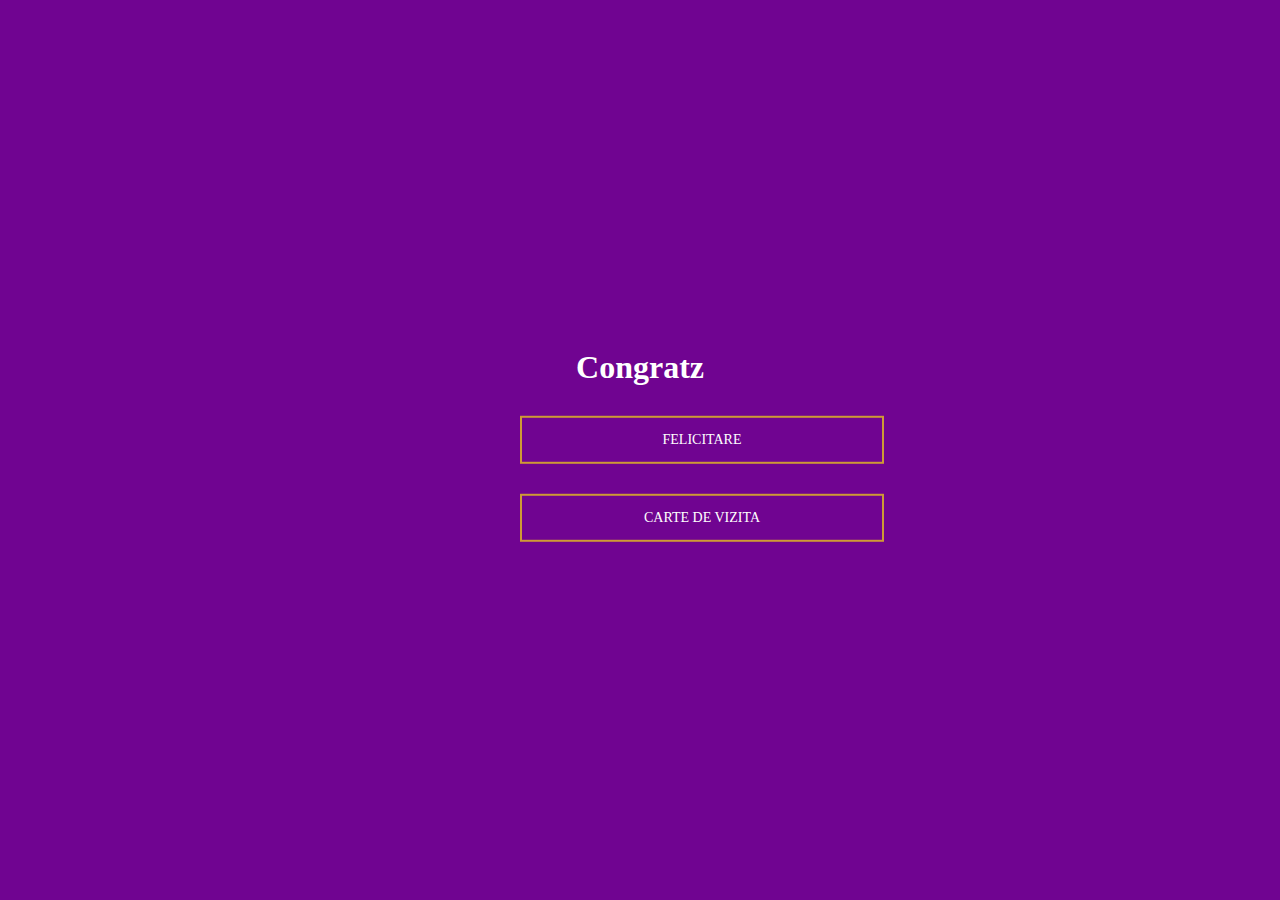
<file: index.html>
<!DOCTYPE html>
<html lang=en>
    <head>
        <meta charset ="utf-8">
        <meta name="viewport" contenct="width=device-width, initial-scale=1.0">
        <title>ConGratZ</title>
        <link rel="stylesheet" href="Content_HTML/CSS/style.css">
        </style>
    </head>
    <body>
    <center>

        <div class="container">
        
            <header>
                <h1 class="title">Congratz</h1>
            </header>

            <a href="Content_HTML/HTML_Pages/selectie_felicitare.html" class="button b3">Felicitare</a>
            <a href="Content_HTML/HTML_Pages/selectie_vizita.html" class="button b3">Carte de vizita</a>

        </div>
    </center>


    </body>
</html>
</file>
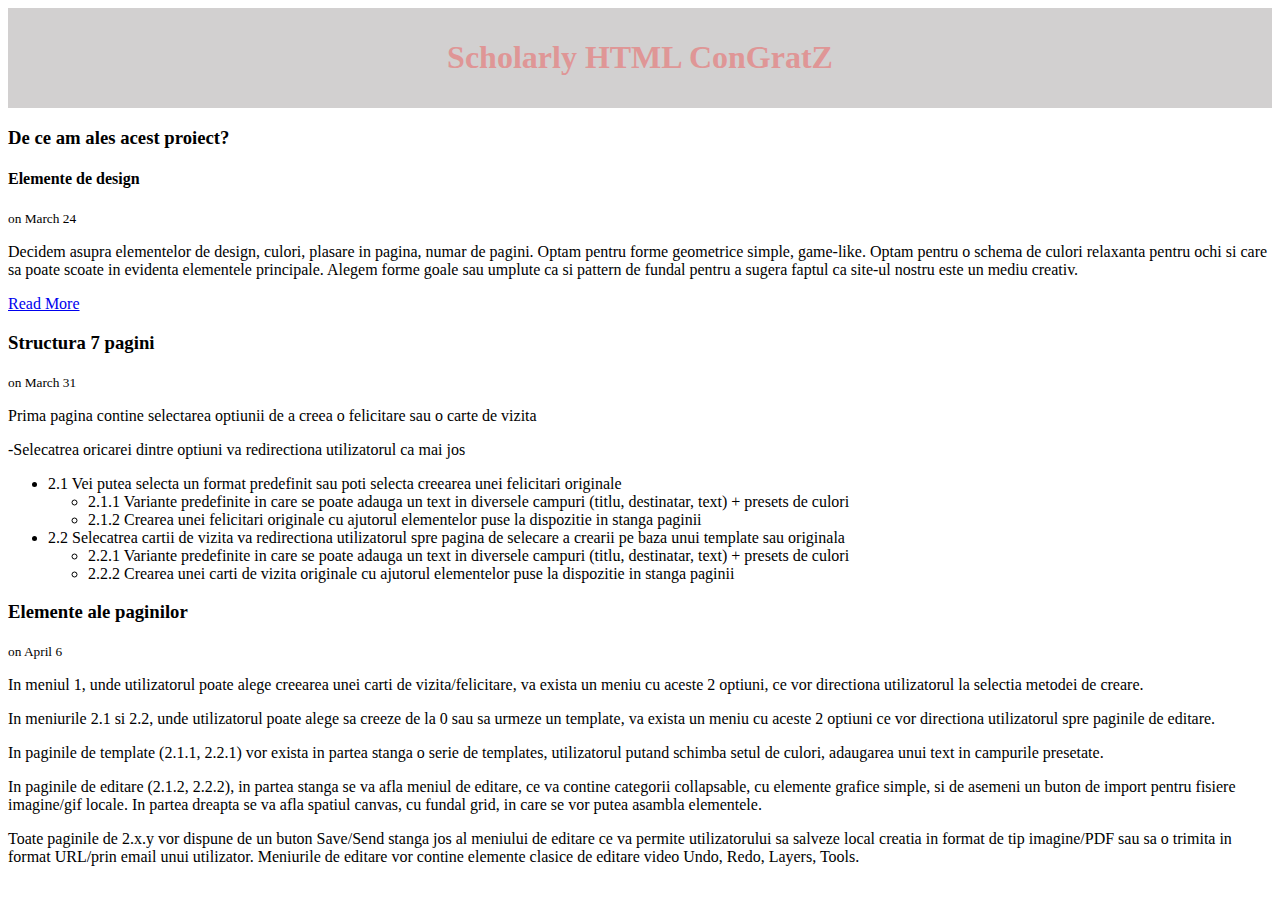
<file: Scholarly/index.html>
<!DOCTYPE html>
<html>
<head>
	<title>Scholarly HTML></title>
	<style type="text/css">
		#main-header{
			text-align:center;
			background-color:rgba(97, 92, 92, 0.288);
			color:rgb(223, 150, 150);
			padding:10px;
		}

		#main-footer{
			text-align: center;
			font-size:18px;
		}
	</style>
</head>
<body>
	<header id="main-header">
		<h1>Scholarly HTML ConGratZ</h1>
	</header>

	<section>
		<article class="post">
			<h3>De ce am ales acest proiect?</h3>
            <h4> Elemente de design </h4>
            <small> on March 24</small>
            <p>Decidem asupra elementelor de design, culori, plasare in pagina, numar de pagini. Optam pentru forme geometrice simple, game-like. Optam pentru o schema de culori relaxanta pentru ochi si care sa poate scoate in evidenta elementele principale. Alegem forme goale sau umplute ca si pattern de fundal pentru a sugera faptul ca site-ul nostru este un mediu creativ.</p>
            <a href="variante.html">Read More</a>

		</article>

		<article class="post">
			<h3>Structura 7 pagini </h3>
            <small> on March 31</small>
			<p> Prima pagina contine selectarea optiunii de a creea o felicitare sau o carte de vizita
               <p>-Selecatrea oricarei dintre optiuni va redirectiona utilizatorul ca mai jos</p>
                   <ul>
                      <li> 2.1 Vei putea selecta un format predefinit sau poti selecta creearea unei felicitari originale </li>
                         <ul>
                             <li> 2.1.1 Variante predefinite in care se poate adauga un text in diversele campuri (titlu, destinatar, text) + presets de culori </li>
                             <li> 2.1.2 Crearea unei felicitari originale cu ajutorul elementelor puse la dispozitie in stanga paginii</li>
                          </ul>
                      <li>  2.2 Selecatrea cartii de vizita va redirectiona utilizatorul spre pagina de selecare a crearii pe baza unui template sau originala</li>
                          <ul> 
                              <li> 2.2.1 Variante predefinite in care se poate adauga un text in diversele campuri (titlu, destinatar, text) + presets de culori</li>
                              <li> 2.2.2 Crearea unei carti de vizita originale cu ajutorul elementelor puse la dispozitie in stanga paginii</li>
                            </ul>
                    </ul>
                </p>
            </p>
		</article>

		<article class="post">
			<h3>Elemente ale paginilor</h3>
            <small> on April 6</small>
			<p>In meniul 1, unde utilizatorul poate alege creearea unei carti de vizita/felicitare, va exista un meniu cu aceste 2 optiuni, ce vor directiona utilizatorul la selectia metodei de creare.</p>
            <p>In meniurile 2.1 si 2.2, unde utilizatorul poate alege sa creeze de la 0 sau sa urmeze un template, va exista un meniu cu aceste 2 optiuni ce vor directiona utilizatorul spre paginile de editare.</p>
            <p>In paginile de template (2.1.1, 2.2.1) vor exista in partea stanga o serie de templates, utilizatorul putand schimba setul de culori, adaugarea unui text in campurile presetate.</p>
            <p>In paginile de editare (2.1.2, 2.2.2), in partea stanga se va afla meniul de editare, ce va contine categorii collapsable, cu elemente grafice simple, si de asemeni un buton de import pentru fisiere imagine/gif locale. In partea dreapta se va afla spatiul canvas, cu fundal grid, in care se vor putea asambla elementele. </p>
            <p>Toate paginile de 2.x.y vor dispune de un buton Save/Send stanga jos al meniului de editare ce va permite utilizatorului sa salveze local creatia in format de tip imagine/PDF sau sa o trimita in format URL/prin email unui utilizator. Meniurile de editare vor contine elemente clasice de editare video Undo, Redo, Layers, Tools.</p>
		</article>
	</section>
</body>
</html>
</file>
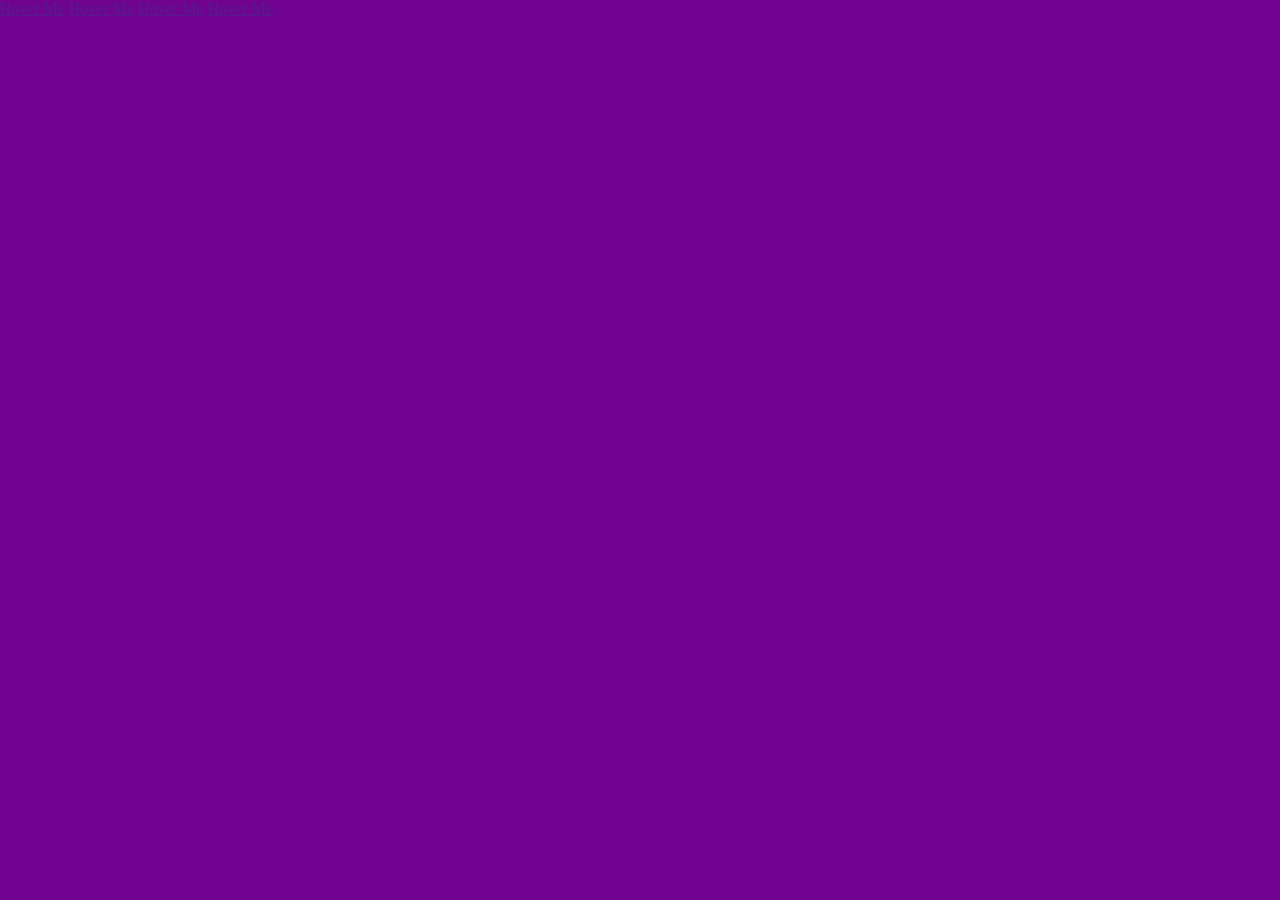
<file: index2.html>
<!DOCTYPE html>
<html lang="en" dir="ltr">
  <head>
    <meta charset="utf-8">
    <title></title>
    <link rel="stylesheet" href="style.css">
  </head>
  <body>
    <div class="middle">
      <a href="" class="btn btn1">Hover Me</a>
      <a href="" class="btn btn2">Hover Me</a>
      <a href="" class="btn btn3">Hover Me</a>
      <a href="" class="btn btn4">Hover Me</a>
    </div>
  </body>
</html>
</file>
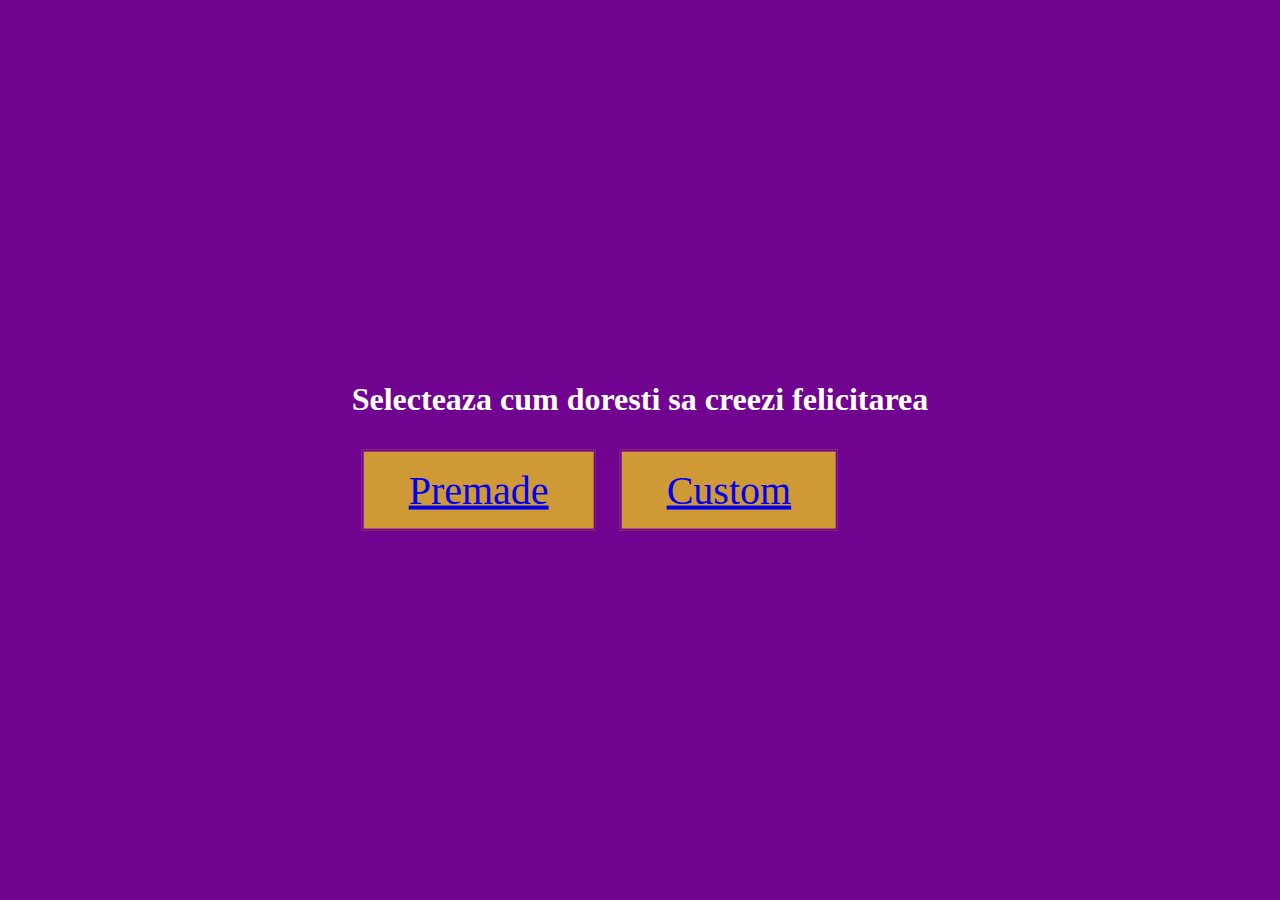
<file: HTML/selectie_felicitare.html>
<!DOCTYPE html>
<html lang=>
    <head>
        <meta charset ="utf-8">
        <meta name="viewport" contenct="width=device-width, initial-scale=1.0">
        <title>ConGratZ</title>
        <link rel="stylesheet" href="../CSS/style.css">
        </style>
    </head>
    <body>
        <div class="container">
            <header>
                <h1 class="title">Selecteaza cum doresti sa creezi felicitarea</h1>
            </header>
            <button class="button"><a href="premade_felicitare.html" target="_self">Premade</a></button>
            <button class="button"><a href="editor_felicitare.html" target="_self">Custom</a></button>
        </div>

    </body>
</html>
</file>
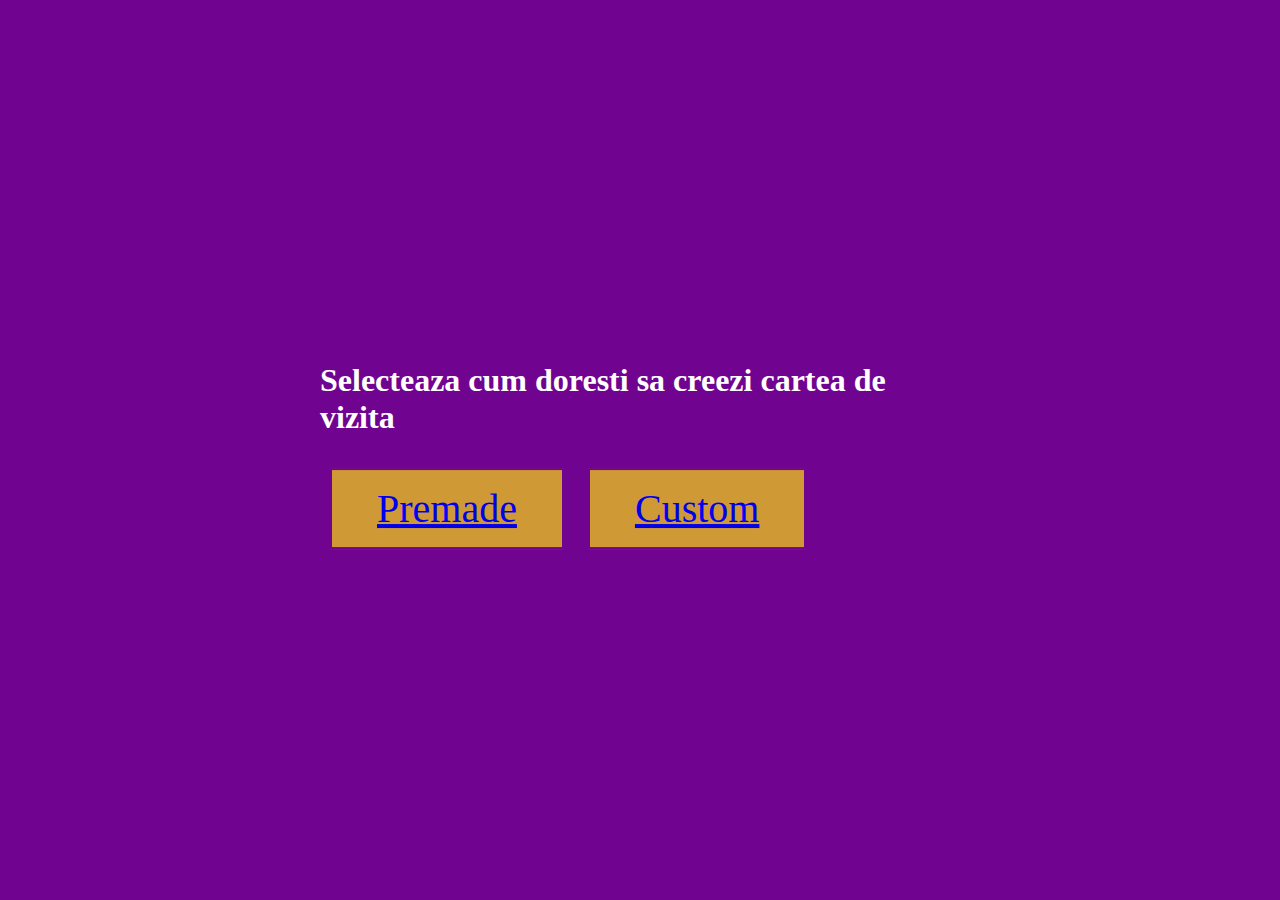
<file: HTML/selectie_vizita.html>
<!DOCTYPE html>
<html lang=>
    <head>
        <meta charset ="utf-8">
        <meta name="viewport" contenct="width=device-width, initial-scale=1.0">
        <title>ConGratZ</title>
        <link rel="stylesheet" href="../CSS/style.css">
        </style>
    </head>
    <body>
        <div class="container">
            <header>
                <h1 class="title">Selecteaza cum doresti sa creezi cartea de vizita</h1>
            </header>
            <button class="button"><a href="premade_vizita.html" target="_self">Premade</a></button>
            <button class="button"><a href="editor_vizita.html" target="_self">Custom</a></button>
        </div>

    </body>
</html>
</file>
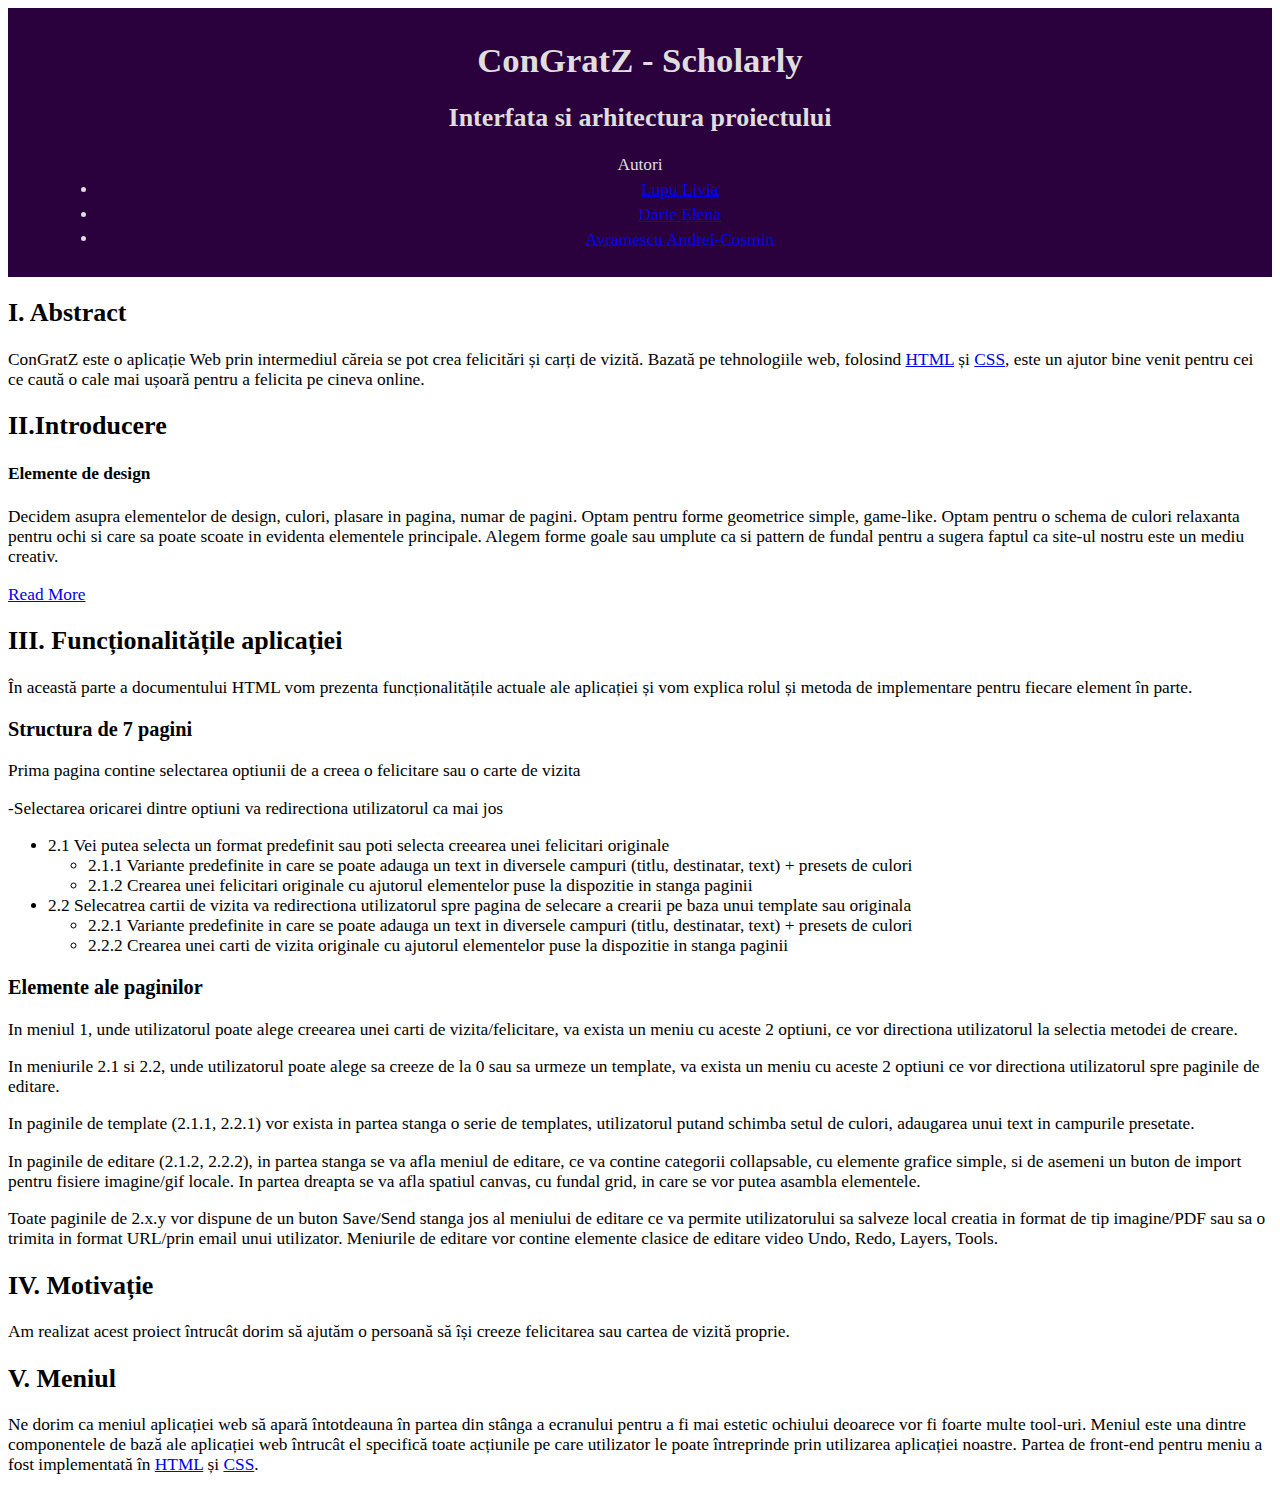
<file: Scholarly/scholarly.html>
<!DOCTYPE html>
<html lang="ro">
<head>
	<meta charset="utf-8">
    <meta name="viewport" content="width=device-width, initial-scale=1.0, user-scalable=yes">
	<title> ConGratz - Scholarly HTML</title>
	<style type="text/css">
		#main-header{
			text-align:center;
			background-color:#2a003d;
			color:rgb(223, 221, 221);
			padding:10px;
		}

		#main-footer{
			text-align: center;
			font-size:18px;
		}
	</style>
</head>
<body prefix="schema: http://schema.org" style="font-family: 'Times New Roman', Times, serif; font-size: 13pt;">
	<header id="main-header">
		<h1>ConGratZ - Scholarly </h1>
		<h2>Interfata si arhitectura proiectului</h2>

		<div role="contentinfo">
			<dl>
						<dt>Autori</dt>
						<dd>
								<ul>
								  <li property="schema:author" typeof="sa:ContributorRole">
									<a property="schema:author" href="https://github.com/LiviaL31" typeof="schema:Person">
										<span property="schema:familyName">Lupu</span>
										<span property="schema:givenName">Livia</span>
									</a>
									<sup property="sa:roleContactPoint" typeof="schema:ContactPoint">
									  <a property="schema:email" href="mailto:livialupu31@gmail.com"> </a>
									</sup>
								  </li>
								  <li property="schema:author" typeof="sa:ContributorRole">
									<a property="schema:author" href="https://github.com/elendarie60" typeof="schema:Person">
										<span property="schema:familyName">Darie</span>
										<span property="schema:givenName">Elena</span>
									</a>
									<sup property="schema:author" typeof="sa:ContributorRole">
									  <a property="schema:email" href="mailto:elly.darie@gmail.com"></a>
									</sup>
								  </li>
								  <li property="schema:author" typeof="sa:ContributorRole">
									<a property="schema:author" href="https://github.com/Darth-Wick" typeof="schema:Person">
										<span property="schema:familyName">Avramescu</span>
										<span property="schema:givenName">Andrei-Cosmin</span>
									</a>
									<sup property="sa:roleContactPoint" typeof="schema:ContactPoint">
									  <a property="schema:email" href="mailto:cosmin.avramescu@gmail.com"> </a>
									</sup>
								  </li>
								</ul>
						</dd>
			</dl>
		</div>
	
	</header>


	<section typeof="sa:Abstract" id="abstract" role="doc-abstract">
		<h2><span>I. </span>Abstract</h2>
		<p>
			ConGratZ este o aplicație Web prin intermediul căreia se pot crea felicitări și carți de vizită. Bazată pe tehnologiile web, 
			folosind <a href="#">HTML</a> și <a href="#">CSS</a>, este un ajutor bine venit pentru cei ce caută o cale mai ușoară pentru a felicita pe cineva online.
		</p>
	</section>
	<section typeof="sa:Introduction" id="introducere" role="doc-introduction">
			<h2><span>II.</span>Introducere</h2>
            <h4> Elemente de design </h4>

            <p>Decidem asupra elementelor de design, culori, plasare in pagina, numar de pagini. Optam pentru forme geometrice simple, game-like. Optam pentru o schema de culori relaxanta pentru ochi si care sa poate scoate in evidenta elementele principale. Alegem forme goale sau umplute ca si pattern de fundal pentru a sugera faptul ca site-ul nostru este un mediu creativ.</p>
            <a href="variante.html">Read More</a>

	</section>
		<section typeof="sa:MaterialsAndMethods" id="functionalitati" role="doc-chapter">
			<h2><span>III. </span>Funcționalitățile aplicației</h2>

			<p>
				În această parte a documentului HTML vom prezenta funcționalitățile actuale ale aplicației și vom explica rolul și metoda de implementare pentru fiecare element în parte.
			</p>
		</section>


			<h3>Structura de 7 pagini </h3>
			<p> Prima pagina contine selectarea optiunii de a creea o felicitare sau o carte de vizita
               <p>-Selectarea oricarei dintre optiuni va redirectiona utilizatorul ca mai jos</p>
                   <ul>
                      <li> 2.1 Vei putea selecta un format predefinit sau poti selecta creearea unei felicitari originale </li>
                         <ul>
                             <li> 2.1.1 Variante predefinite in care se poate adauga un text in diversele campuri (titlu, destinatar, text) + presets de culori </li>
                             <li> 2.1.2 Crearea unei felicitari originale cu ajutorul elementelor puse la dispozitie in stanga paginii</li>
                          </ul>
                      <li>  2.2 Selecatrea cartii de vizita va redirectiona utilizatorul spre pagina de selecare a crearii pe baza unui template sau originala</li>
                          <ul> 
                              <li> 2.2.1 Variante predefinite in care se poate adauga un text in diversele campuri (titlu, destinatar, text) + presets de culori</li>
                              <li> 2.2.2 Crearea unei carti de vizita originale cu ajutorul elementelor puse la dispozitie in stanga paginii</li>
                            </ul>
                    </ul>
                </p>
            </p>

			<h3>Elemente ale paginilor</h3>

			<p>In meniul 1, unde utilizatorul poate alege creearea unei carti de vizita/felicitare, va exista un meniu cu aceste 2 optiuni, ce vor directiona utilizatorul la selectia metodei de creare.</p>
            <p>In meniurile 2.1 si 2.2, unde utilizatorul poate alege sa creeze de la 0 sau sa urmeze un template, va exista un meniu cu aceste 2 optiuni ce vor directiona utilizatorul spre paginile de editare.</p>
            <p>In paginile de template (2.1.1, 2.2.1) vor exista in partea stanga o serie de templates, utilizatorul putand schimba setul de culori, adaugarea unui text in campurile presetate.</p>
            <p>In paginile de editare (2.1.2, 2.2.2), in partea stanga se va afla meniul de editare, ce va contine categorii collapsable, cu elemente grafice simple, si de asemeni un buton de import pentru fisiere imagine/gif locale. In partea dreapta se va afla spatiul canvas, cu fundal grid, in care se vor putea asambla elementele. </p>
            <p>Toate paginile de 2.x.y vor dispune de un buton Save/Send stanga jos al meniului de editare ce va permite utilizatorului sa salveze local creatia in format de tip imagine/PDF sau sa o trimita in format URL/prin email unui utilizator. Meniurile de editare vor contine elemente clasice de editare video Undo, Redo, Layers, Tools.</p>
		</section>

	<section typeof="sa:Motivation" id="motivatie" role="doc-prologue">
		<h2><span>IV. </span>Motivație</h2>
		<p>
			Am realizat acest proiect întrucât dorim să ajutăm o persoană să își creeze felicitarea sau cartea de vizită proprie.
		</p>
	</section>

	<section typeof="sa:MaterialsAndMethods" id="meniu" role="doc-chapter">
		<h2><span>V. </span>Meniul</h2>
		<p>
			Ne dorim ca meniul aplicației web să apară întotdeauna în partea din stânga a ecranului pentru a fi mai estetic ochiului deoarece vor fi foarte multe tool-uri.
			Meniul este una dintre componentele de bază ale aplicației web întrucât el specifică toate acțiunile pe care utilizator le poate întreprinde prin utilizarea aplicației noastre. Partea de front-end pentru meniu a fost implementată în 
			<a href="#">HTML</a> și <a href="#">CSS</a>.

		</p>
	</section>


</body>
</html>
</file>
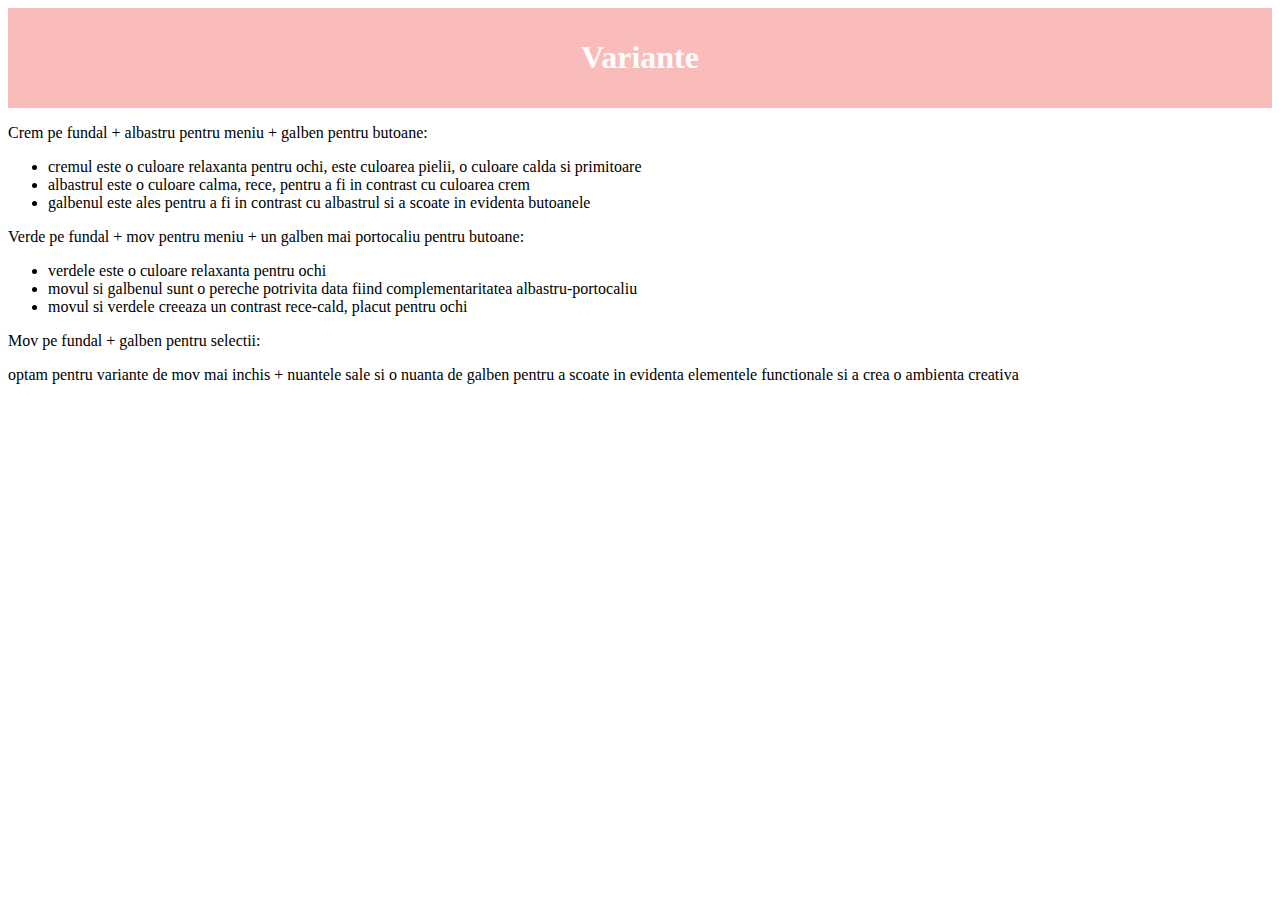
<file: Scholarly/variante.html>
<!DOCTYPE html>
<html>
<head>
    <title>Variante></title>
    <style type="text/css">
		#main-header{
			text-align:center;
			background-color:rgba(238, 16, 16, 0.288);
			color:rgb(253, 253, 253);
			padding:10px;
		}

		#main-footer{
			text-align: center;
			font-size:18px;
		}
	</style>
</head>
<body>
    <header id="main-header">
		<h1>Variante</h1>
	</header>
    <section>
        <p> Crem pe fundal + albastru pentru meniu + galben pentru butoane: 
              <ul> 
                  <li> cremul este o culoare relaxanta pentru ochi, este culoarea pielii, o culoare calda si primitoare</li>
                  <li> albastrul este o culoare calma, rece, pentru a fi in contrast cu culoarea crem </li>
                  <li> galbenul este ales pentru a fi in contrast cu albastrul si a scoate in evidenta butoanele</li>
              </ul>
        </p>
        <p> Verde pe fundal + mov pentru meniu + un galben mai portocaliu pentru butoane:
                          <ul> 
                              <li> verdele este o culoare relaxanta pentru ochi</li>
                              <li> movul si galbenul sunt o pereche potrivita data fiind complementaritatea albastru-portocaliu </li>
                              <li> movul si verdele creeaza un contrast rece-cald, placut pentru ochi </li>
                            </ul>
       </p>
       <p> Mov pe fundal + galben pentru selectii: 
           <li> optam pentru variante de mov mai inchis + nuantele sale si o nuanta de galben pentru a scoate in evidenta elementele functionale si a crea o ambienta creativa </li>
       </p>
    </section>
</file>
<file: Content_HTML/CSS/style.css>
body{
    margin: 0;
    padding: 0;
    background-color: #700491;
}
.container{
    position: absolute;
    top: 50%;
    left: 50%;
    transform: translate(-50%, -50%);
}
.title{
    position:relative;
    color: white;
    font-family: "Harlow Solid";
}
.button{
    position: relative;
    height: 200%;
    width: 100%;
    display: block;
    color: white;
    font-size: 14px;
    font-family: "montserrat";
    text-decoration: none;
    margin: 30px 0;
    border: 2px solid rgba(255, 230, 7, 0.667);
    padding: 14px 60px;
    text-transform: uppercase;
    overflow: hidden;
    transition: 1s all ease;
  }
  .button::before{
    background: #fff175;
    content: "";
    position: absolute;
    top: 50%;
    left: 50%;
    transform: translate(-50%,-50%);
    z-index: -1;
    transition: all 0.6s ease;
  }

  .b3::before{
    width: 100%;
    height: 0%;
    transform: translate(-50%,-50%) rotate(45deg);
  }
  .b3:hover::before{
    height: 380%;
  }

a.button {
    -webkit-appearance: button;
    -moz-appearance: button;
    appearance: button;

    text-decoration: none;
    color: initial;
    font-family: "Bradley Hand ITC";
    font-size: 14px;
    position: relative;
    height: 200%;
    width: 100%;
    display: block;
    color: white;
    font-size: 14px;
    font-family: "montserrat";
    text-decoration: none;
    margin: 30px 0;
    border: 2px solid rgba(255, 230, 7, 0.667);
    padding: 14px 60px;
    text-transform: uppercase;
    overflow: hidden;
    transition: 1s all ease;
}
</file>
<file: style.css>
body{
  margin: 0;
  padding: 0;
  background: #700491;
}
.container{
  position: absolute;
  top: 50%;
  left: 50%;
  transform: translate(-50%,-50%);
}
.button{
  position: relative;
  height: 200%;
  width: 100%;
  display: block;
  color: white;
  font-size: 14px;
  font-family: "montserrat";
  text-decoration: none;
  margin: 30px 0;
  border: 2px solid rgba(255, 230, 7, 0.667);
  padding: 14px 60px;
  text-transform: uppercase;
  overflow: hidden;
  transition: 1s all ease;
}
.button::before{
  background: #fff175;
  content: "";
  position: absolute;
  top: 50%;
  left: 50%;
  transform: translate(-50%,-50%);
  z-index: -1;
  transition: all 0.6s ease;
}

.b1::before{
  width: 0%;
  height: 100%;
}

.b1:hover::before{
  width: 100%;
}


.b2::before{
  width: 100%;
  height: 0%;
}
.b2:hover::before{
  height: 100%;
}

.b3::before{
  width: 100%;
  height: 0%;
  transform: translate(-50%,-50%) rotate(45deg);
}
.b3:hover::before{
  height: 380%;
}

.b4::before{
  width: 100%;
  height: 0%;
  transform: translate(-50%,-50%) rotate(-45deg);
}
.b4:hover::before{
  height: 380%;
}
</file>
<file: CSS/style.css>
body{
    margin: 0;
    padding: 0;
    background-color: #700491;
}
.container{
    position: absolute;
    top: 50%;
    left: 50%;
    transform: translate(-50%, -50%);
}
.title{
    position:relative;
    color: white;
    font-family: "Harlow Solid";
}
.button{
    position:relative;
    display:inline-block;
    background: rgba(255, 230, 7, 0.667);
    color:white;
    font-size: 40px;
    font-family: "Bradley Hand ITC";
    text-decoration:none;
    margin: 10px;
    border: 2px solid #700491;
    padding: 15px 45px;
}
</file>
